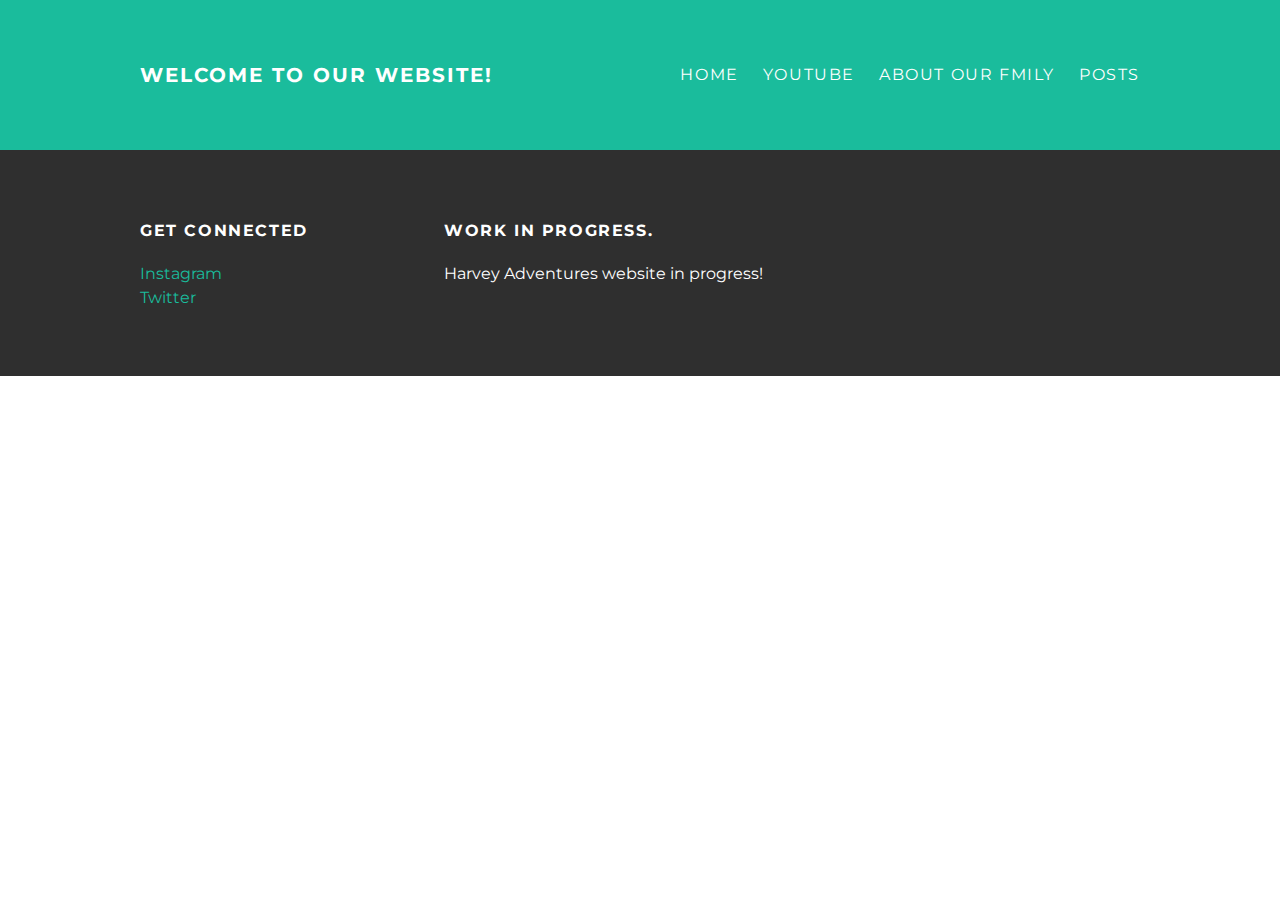
<file: aof.html>
<!DOCTYPE html>
<html>
    <head>
        <title>Harvey Adventures</title>
        <link rel="stylesheet"
    type="text/css" href="styles.css">
    </head>

    <body>

    <div id="header">
    <div class ="container">
        <a id="header-title"
            a href="index.html">Welcome to our website!</a>
        <ul id="header-nav">
            <li><a
            href="home.html">Home</a></li>
            </li>
            <li><a
            href="youtube.html">Youtube</a></li>
            <li><a
              href="aof.html">About our fmily</a></li>

              <li><a
                href="posts.html">Posts</a></li>
        </ul>
        </div>
    </div>

    <div id="content">
    <div class="container">
        </div>
    </div>

    <div id="footer">
    <div class="container">
    <div class="column">
        <h4>Get connected</h4>
        <p>
        <a href="https://instagram.com/MichalHarvey">Instagram</a>
        <br>
        <a href="https://twitter.com/michalbharvey">Twitter</a>
        <p>
        </div>
    <div class="column">
        <h4>Work in progress.</h4>
        <p>Harvey Adventures website in progress!</p>
        </div>
    </div>
</div>
    </body>
<html>
</file>
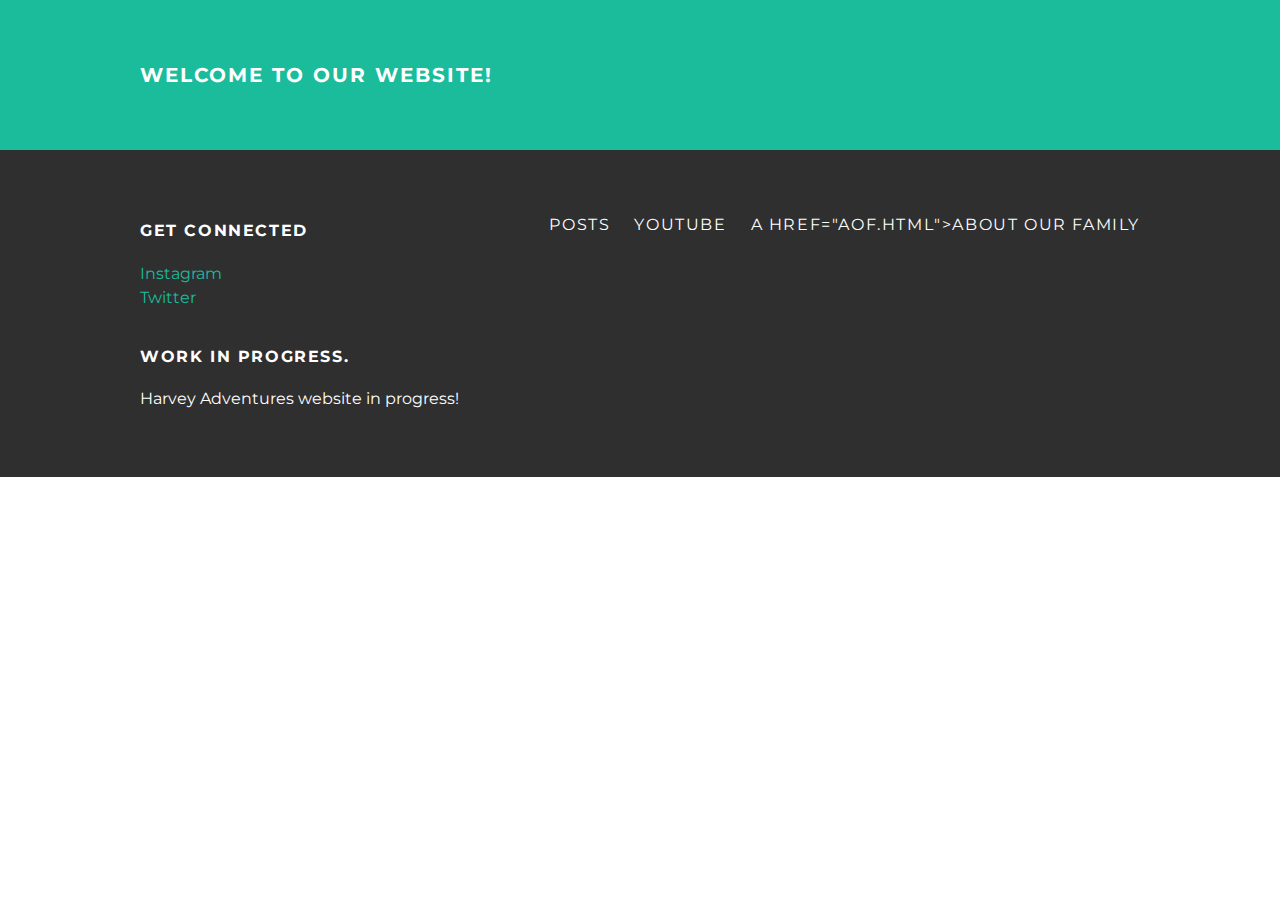
<file: posts.html>
<!DOCTYPE html>
<html>
    <head>
        <title>Harvey Adventures</title>
        <link rel="stylesheet"
    type="text/css" href="styles.css">
    </head>

    <body>

    <div id="header">
    <div class ="container">
        <a id="header-title"
            a href="index.html">Welcome to our website!</a>
        <ul id="header-nav">
            <li><a
            a href="posts.html">Posts</a></li>
            </li>
            <li><a
            a href="youtube.html">Youtube</a></li>
            <li><a>
              a href="aof.html">About our family</li></a>
        </ul>
        </div>
    </div>

    <div id="content">
    <div class="container">
        </div>
    </div>

    <div id="footer">
    <div class="container">
    <div class="column">
        <h4>Get connected</h4>
        <p>
        <a href="https://instagram.com/MichalHarvey">Instagram</a>
        <br>
        <a href="https://twitter.com/michalbharvey">Twitter</a>
        <p>
        </div>
    <div class="column">
        <h4>Work in progress.</h4>
        <p>Harvey Adventures website in progress!</p>
        </div>
    </div>
</div>
    </body>
<html>
</file>
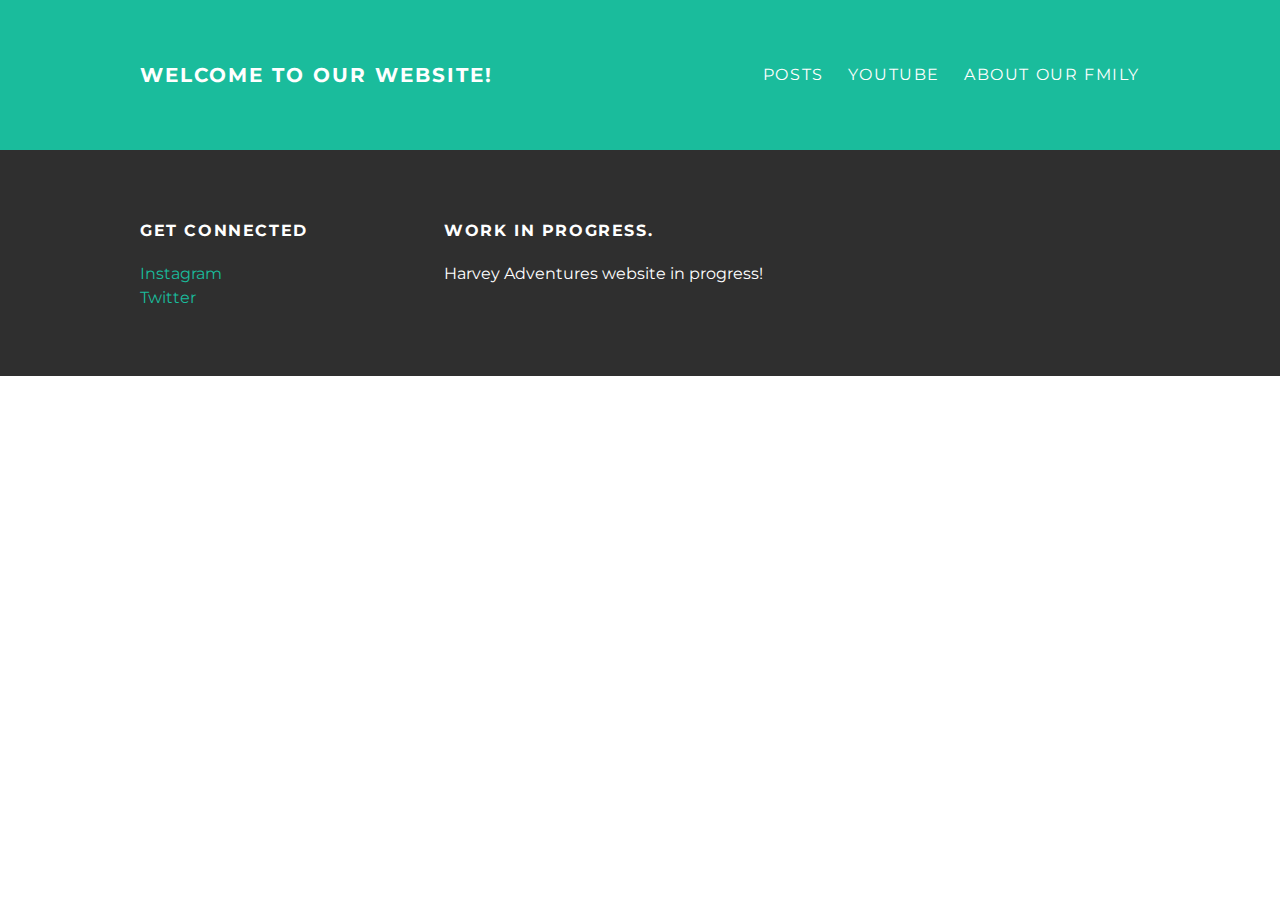
<file: youtube.html>
<!DOCTYPE html>
<html>
    <head>
        <title>Harvey Adventures</title>
        <link rel="stylesheet"
    type="text/css" href="styles.css">
    </head>

    <body>

    <div id="header">
    <div class ="container">
        <a id="header-title"
            a href="index.html">Welcome to our website!</a>
        <ul id="header-nav">
            <li><a
            href="posts.html">Posts</a></li>
            </li>
            <li><a
            href="youtube.html">Youtube</a></li>
            <li><a
              href="aof.html">About our fmily</a></li>
        </ul>
        </div>
    </div>

    <div id="content">
    <div class="container">
        </div>
    </div>

    <div id="footer">
    <div class="container">
    <div class="column">
        <h4>Get connected</h4>
        <p>
        <a href="https://instagram.com/MichalHarvey">Instagram</a>
        <br>
        <a href="https://twitter.com/michalbharvey">Twitter</a>
        <p>
        </div>
    <div class="column">
        <h4>Work in progress.</h4>
        <p>Harvey Adventures website in progress!</p>
        </div>
    </div>
</div>
    </body>
<html>
</file>
<file: styles.css>
@import url(http://fonts.googleapis.com/css?family=Montserrat:400,700);

body {
    color: #555;
    margin: 0;

    font-family: 'Montserrat',
    sans-serif;
}

#header {
    background-color: #1abc9c;
    height: 150px;
    line-height: 150px;
}

#header a {
    color: white;
    text-decoration: none;
    text-transform: uppercase;
    letter-spacing: 0.1em;
}

#header-title {
    display: block;
    float: left;
    font-size: 20px;
    font-weight: bold;
}

#header-nav {
    display: block;
    float: right;
    margin-top: 0;
}

#header-nav li{
    display: inline;
    padding-left: 20px;
}

.container {
    max-width: 1000px;
    margin: 0 auto;
}

#footer {
    background-color: #2f2f2f;
    padding: 50px 0;
}

.column {
    min-width: 300px;
    display: inline-block;
    vertical-align: top;
}

#footer h4 {
    color: white;
    text-transform: uppercase;
    letter-spacing: 0.1em;
}

#footer p {
    color: white;
}

a {
    color: #1abc9c;
    text-decoration: none;
}

a:hover {
    color: #F6A623;
}

.post {
    max-width: 800px;
    margins: 0 auto;
    padding: 60px 0;
}

.post-author img {
    width: 50px;
    height: 50px;
    vertical-align: middle;
}

.post-author span {
    margin-left: 16px;
}

.post-date {
    color: #D2D2D2

    font-size: 14px;
    font-weight: bold;
    text-transform: uppercase;
    letter-spacing: 0.1em;
}

h1, h2, h3, h4 {
    color: #333;
}

p {
    line-height: 1.5;
}

.post, about {
    max-width: 800px;
    margin: 0 auto;
    padding: 60px 0;
}
</file>
